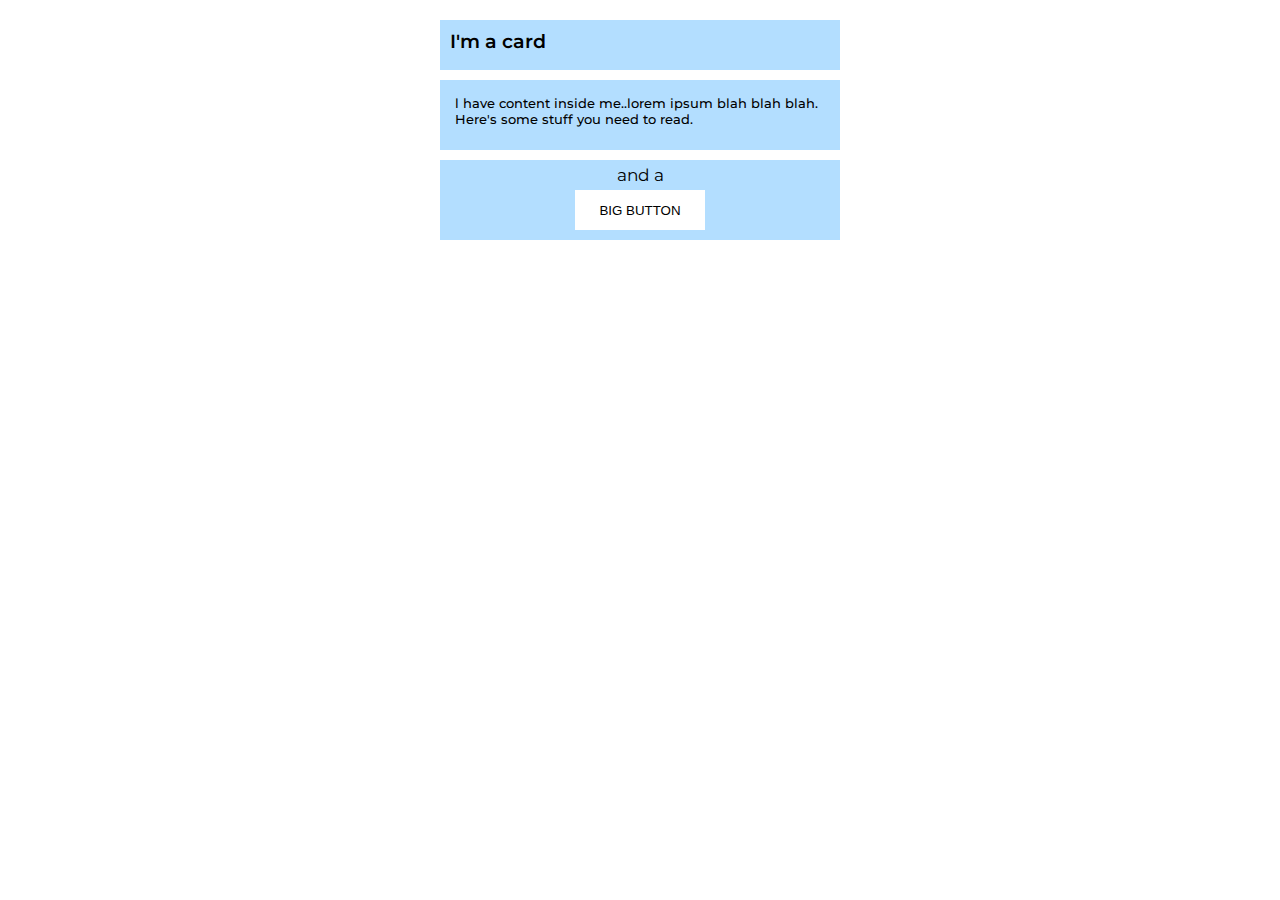
<file: #1/index.html>
<!DOCTYPE html>
<html lang="en">
<head>
    <meta charset="UTF-8">
    <meta name="viewport" content="width=device-width, initial-scale=1.0">
    <title>HIVE.BOOTCAMP.1</title>
    <link rel="stylesheet" type="text/css" href="https://cdnjs.cloudflare.com/ajax/libs/wow/1.1.2/wow.min.js">
    <link
    rel="stylesheet"
    href="https://cdnjs.cloudflare.com/ajax/libs/animate.css/4.1.1/animate.min.css"
  />
  <link rel="preconnect" href="https://fonts.googleapis.com">
<link rel="preconnect" href="https://fonts.gstatic.com" crossorigin>
<link href="https://fonts.googleapis.com/css2?family=Montserrat:ital,wght@0,100..900;1,100..900&display=swap" rel="stylesheet">
    <link rel="stylesheet" href="index.css">
</head>
<body>
    <div class="content">

    <div class="blokc-1 animate__animated animate__backInLeft  ">
   <p class="text-1">I'm a card</p>
    </div>

    <div class="blokc-2 animate__animated animate__backInRight ">
     <p class="text-2">l have content inside me..lorem ipsum blah blah blah.<br>
    Here's some stuff you need to read.</p>
    </div>

    <div class="blokc-3 animate__animated animate__backInUp ">
        <p class="text-3"> and a</p>
        <button class="blokc-4">BIG BUTTON</button>
    </div>

    </div>
</body>
</html>
</file>
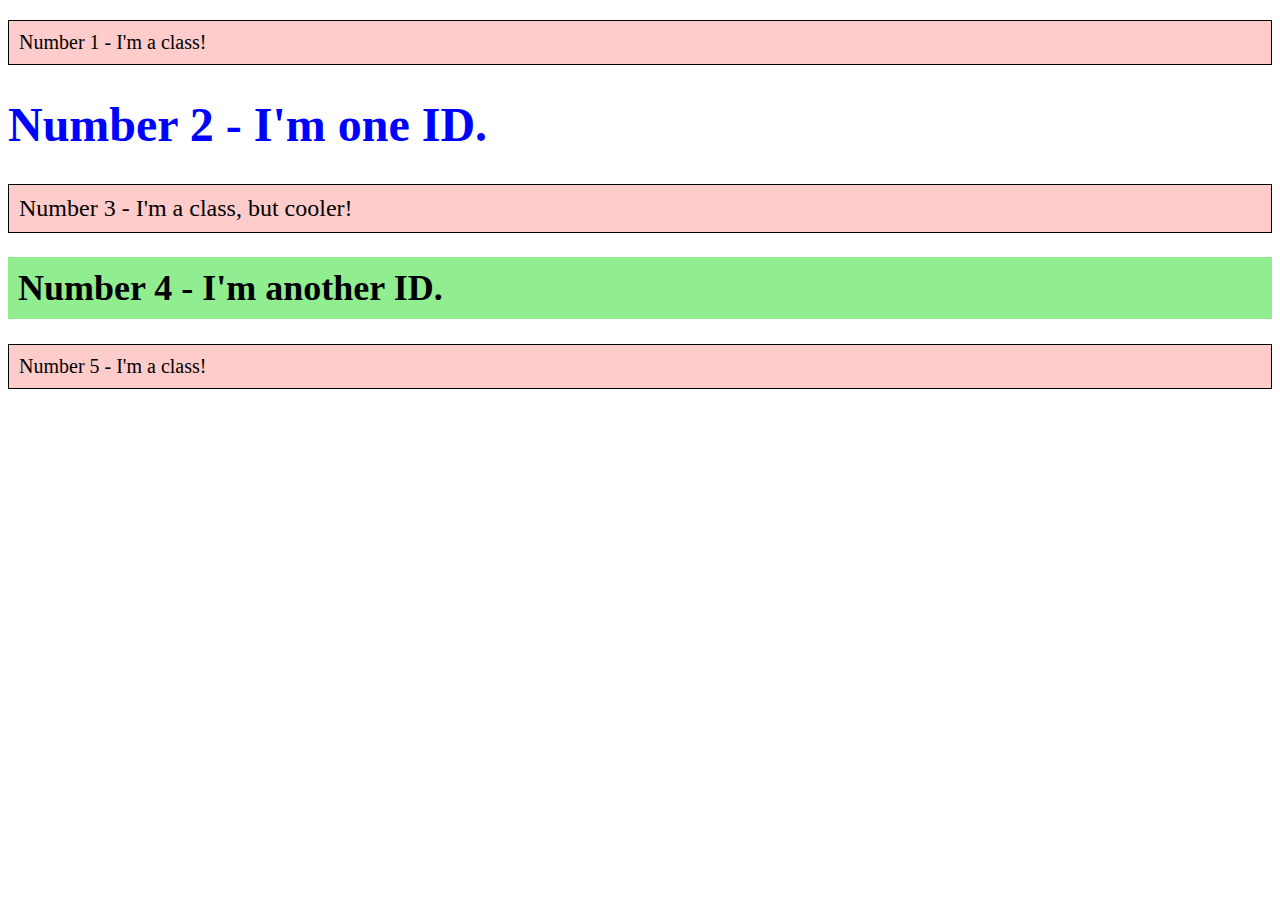
<file: #4/index.html>
<!DOCTYPE html>
<html lang="en">
<head>
    <meta charset="UTF-8">
    <meta name="viewport" content="width=device-width, initial-scale=1.0">
    <title>Document</title>
    <link rel="stylesheet" href="index.css">
</head>
<body>
    <p class="class-example">Number 1 - I'm a class!</p>
    <h1 id="id-example-1">Number 2 - I'm one ID.</h1>
    <p class="class-example cooler">Number 3 - I'm a class, but cooler!</p>
    <h1 id="id-example-2">Number 4 - I'm another ID.</h1>
    <p class="class-example">Number 5 - I'm a class!</p>
</body>
</html>
</file>
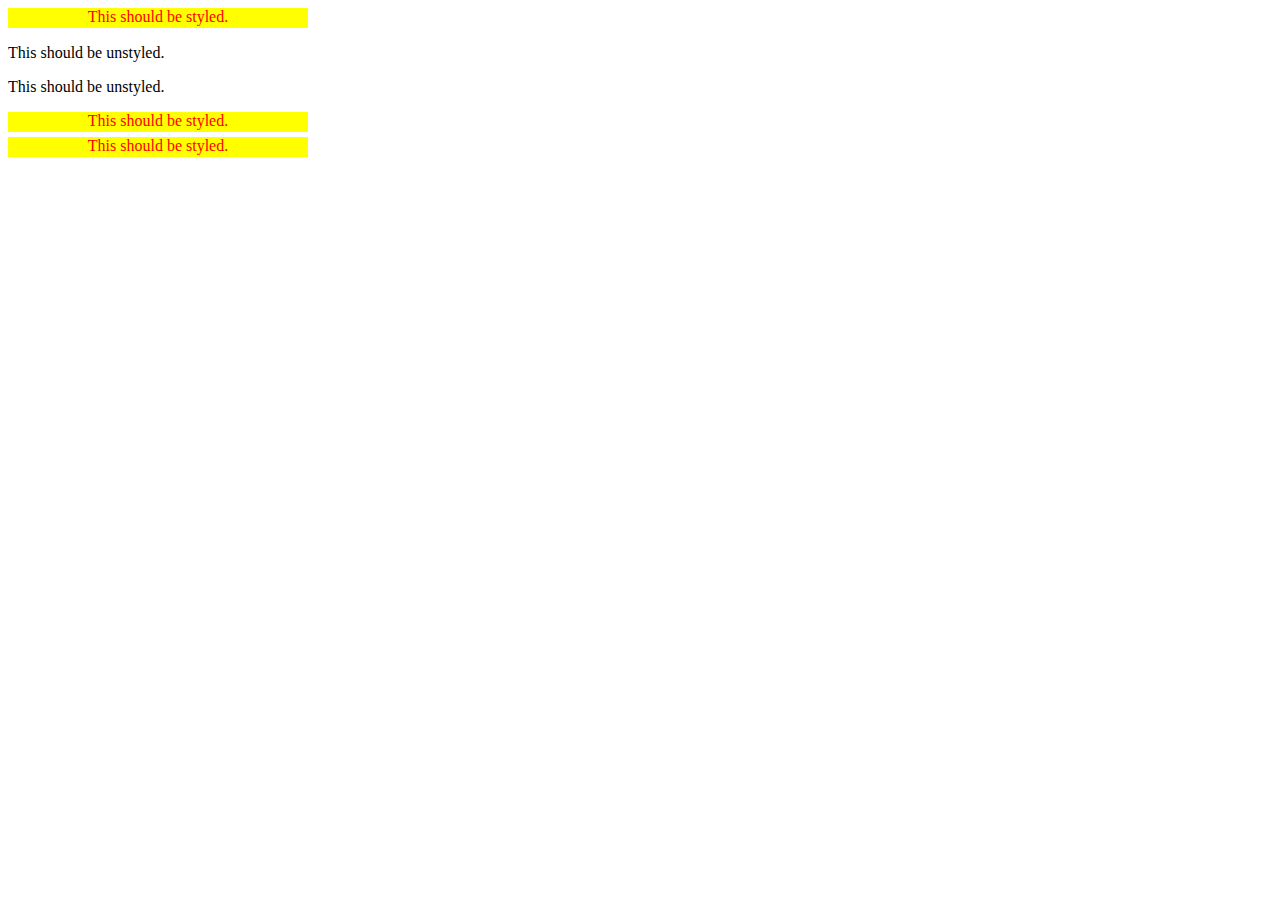
<file: #6/index.html>
<!DOCTYPE html>
<html lang="en">
<head>
    <meta charset="UTF-8">
    <meta name="viewport" content="width=device-width, initial-scale=1.0">
    <title>Document</title>
    <link rel="stylesheet" href="index.css">
</head>
<body>
    <div class="text">
        This should be styled.
    </div>
        <p>This should be unstyled.</p>
        <p>This should be unstyled.</p>

    <div class="text">
        This should be styled.
    </div>
    <div class="text">
        This should be styled.
    </div>
</body>
</html>
</file>
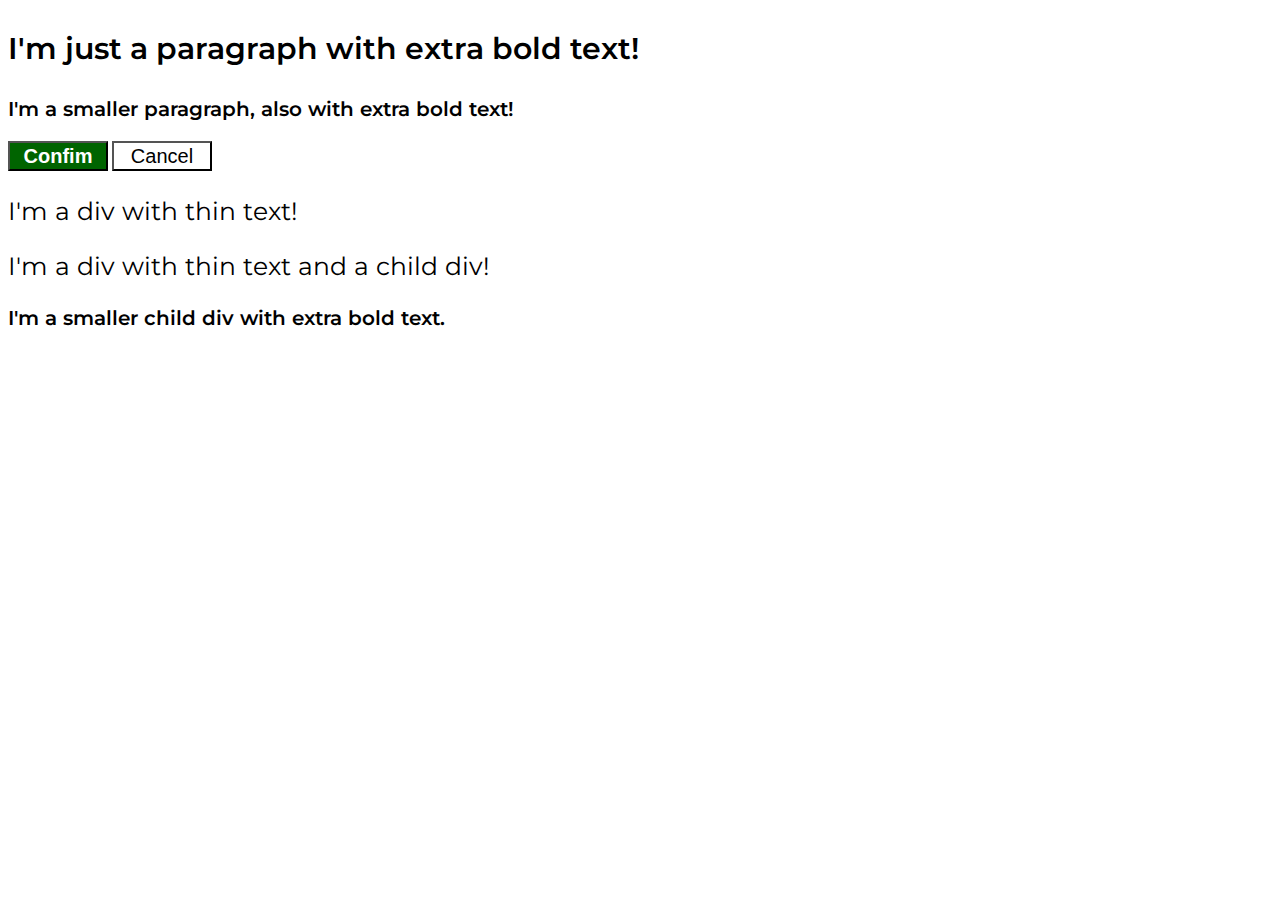
<file: #7/index.html>
<!DOCTYPE html>
<html lang="en">
<head>
    <meta charset="UTF-8">
    <meta name="viewport" content="width=device-width, initial-scale=1.0">
    <title>Document</title>
    <link rel="preconnect" href="https://fonts.googleapis.com">
<link rel="preconnect" href="https://fonts.gstatic.com" crossorigin>
<link href="https://fonts.googleapis.com/css2?family=Montserrat:ital,wght@0,100..900;1,100..900&display=swap" rel="stylesheet">
   <link rel="stylesheet" href="index.css">
</head>
<body>
    <p class="text-1">I'm just a paragraph with extra bold text!</p>
    <p class="text-2">I'm a smaller paragraph, also with extra bold text!</p>
    <button class="button-1">Confim</button> <button class="button-2">Cancel</button>
    <p class="text-3">I'm a div with thin text!</p>
    <p class="text-3">I'm a div with thin text and a child div!</p>
    <p class="text-2">I'm a smaller child div with extra bold text.</p>
</body>
</html>
</file>
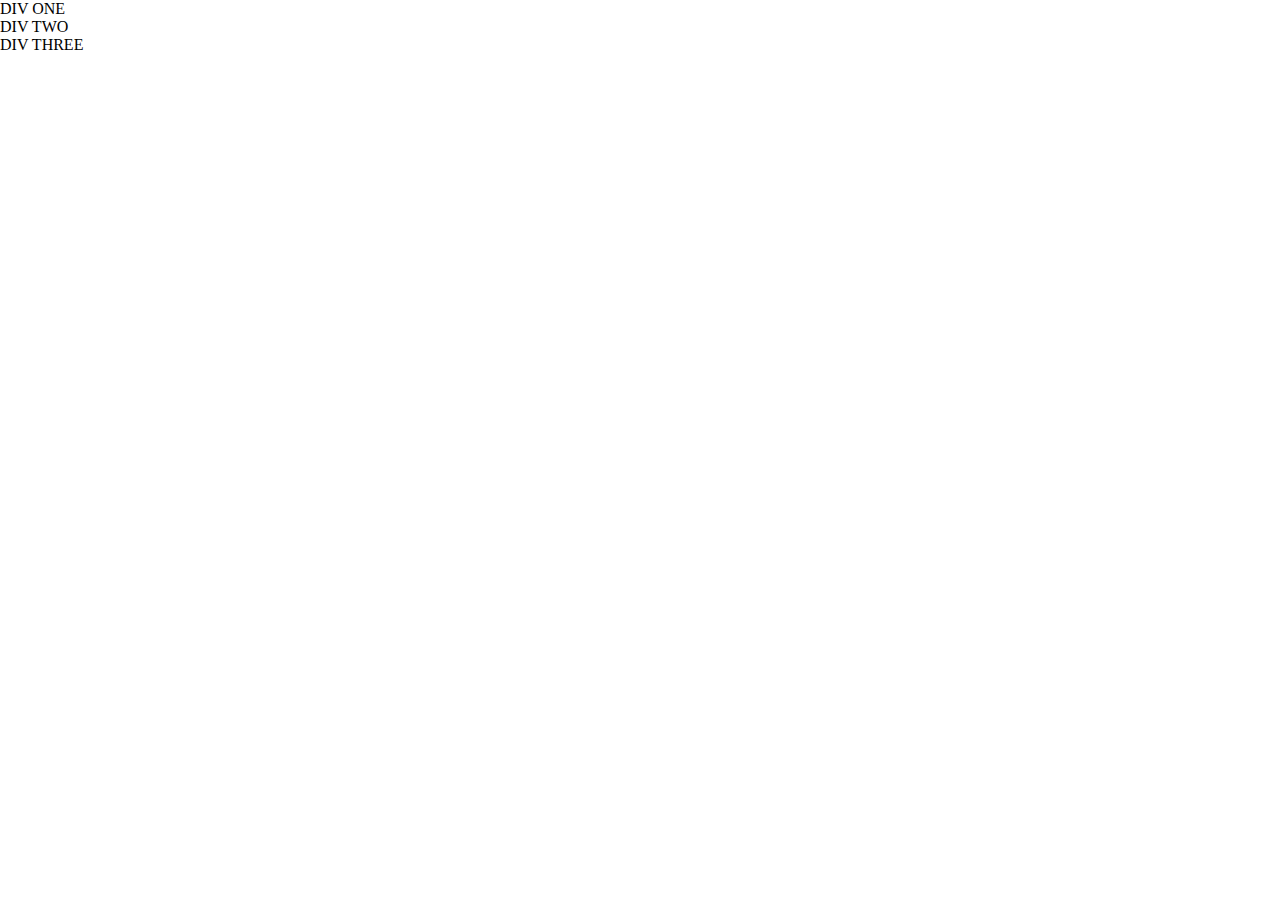
<file: #1/index1.html>
<!DOCTYPE html>
<html lang="en">
<head>
    <meta charset="UTF-8">
    <meta name="viewport" content="width=device-width, initial-scale=1.0">
    <title>Document</title>
    <link rel="stylesheet" href="index.css">
</head>
<body>
    <div class="block-1">DIV ONE</div>
    <div class="block-2"> DIV TWO</div>
    <div class="block-3"> DIV THREE</div>
</body>
</html>
</file>
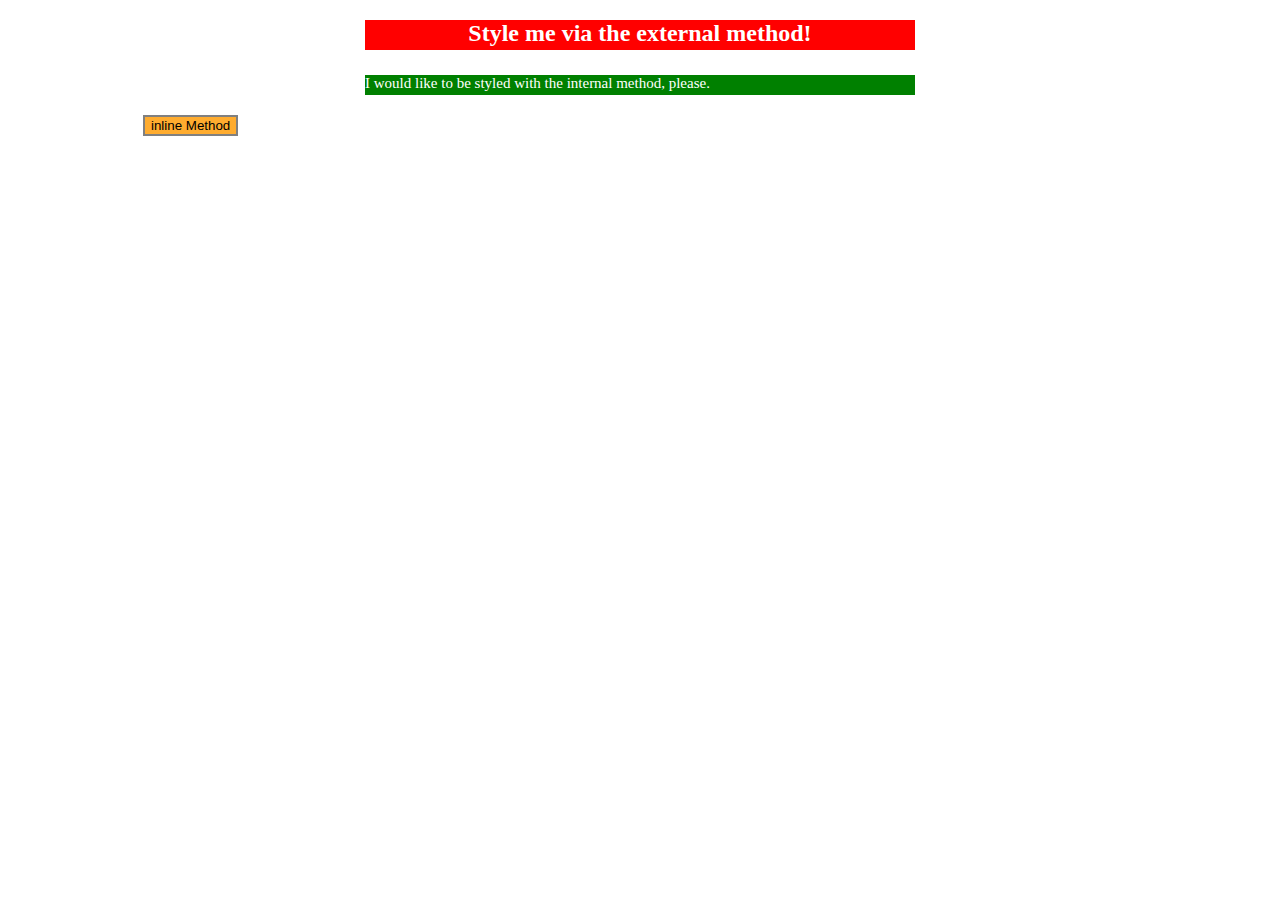
<file: #2/index1.html>
<!DOCTYPE html>
<html lang="en">
<head>
    <meta charset="UTF-8">
    <meta name="viewport" content="width=device-width, initial-scale=1.0">
    <title>bootcamp.2</title>
  <link rel="stylesheet" href="index1.css">
</head>
<body>
    <style>
      .block-2{
        width: 550px; 
        height: 20px;
        background-color: green;
        margin: auto;
      }
    </style>
    
    <div class="block-1">
        <h2 class="h2">Style me via the external method!</h2>
    </div>

    <div class="block-2">
      <h5 class="h5"> I would like to be styled with the internal method, please.</h4>
    </div>
    <button style="background-color: rgb(255, 172, 47); color: #000;  display: block; margin-top: 20px; margin-left: 135px; border: solid 2px grey;">inline Method</button>
</body>
</html>
</file>
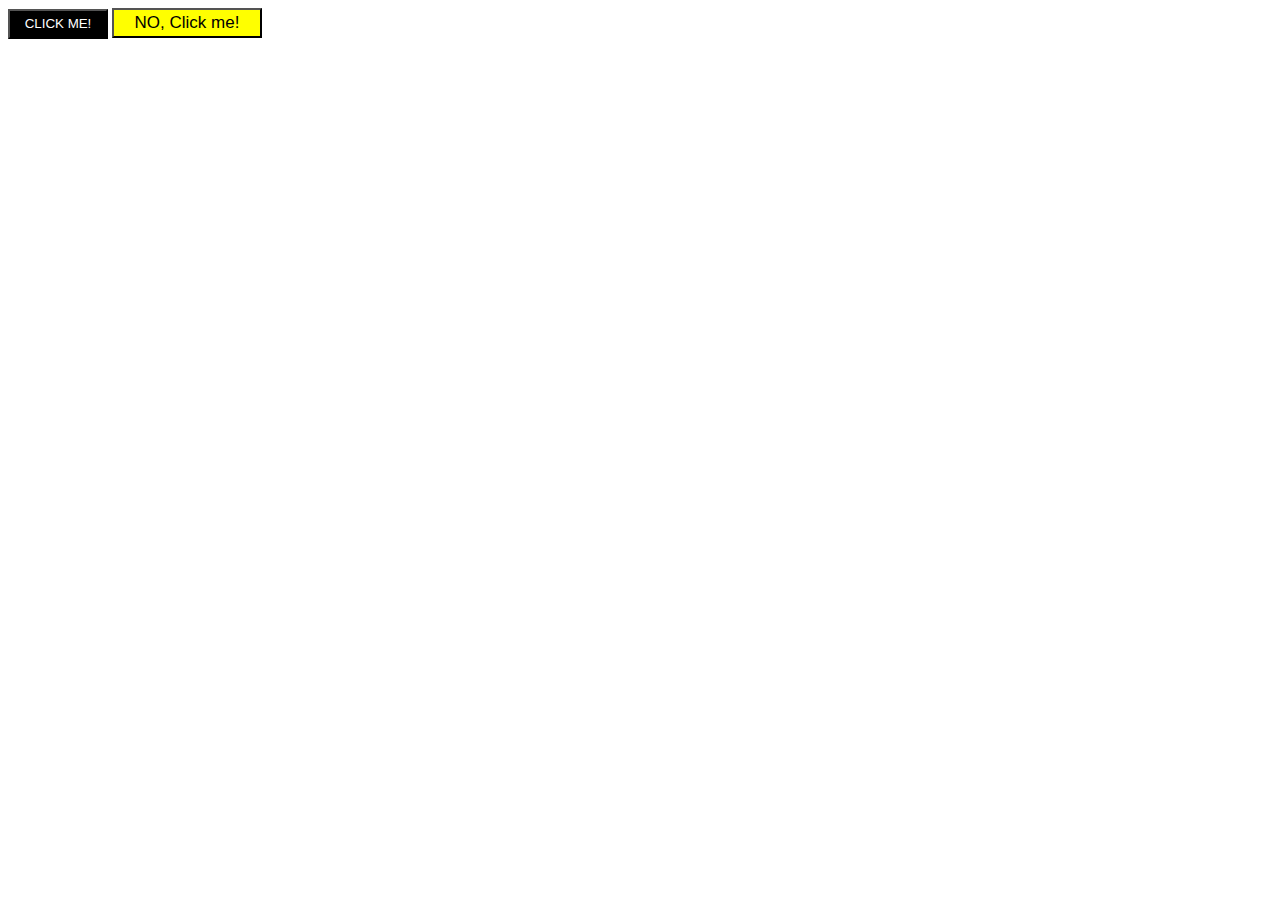
<file: #3/index1.html>
<!DOCTYPE html>
<html lang="en">
<head>
    <meta charset="UTF-8">
    <meta name="viewport" content="width=device-width, initial-scale=1.0">
    <title>Document</title>
    <link
    rel="stylesheet"
    href="https://cdnjs.cloudflare.com/ajax/libs/animate.css/4.1.1/animate.min.css"
  />
    <link rel="stylesheet" href="index1.css">
</head>
<body>
    <button class="blakc animate__animated animate__tada ">CLICK ME!</button>
    <button class="yellov animate__animated animate__backInRight ">NO, Click me!</button>
</body>
</html>
</file>
<file: #1/index.css>
*{
    box-sizing: border-box;
    margin: auto;
}


.blokc-1{
    width: 400px;
    height: 50px;
    background-color:#b3deff ;
    margin-top: 20px;
}

.blokc-2{
    width: 400px;
    height: 70px;
    background-color:#b3deff;
    margin-top: 10px;
}

.blokc-3{
    width: 400px;
    height: 80px;
    background-color: #b3deff;
    margin-top: 10px;
}

.text-1{
    font-size: 19px;
    padding: 10px;
    font-family:"Montserrat", system-ui ;
    font-weight: 600;
}

.text-2{
    font-size: 13px;
    padding: 15px;
    font-family:"Montserrat", system-ui ;
    font-weight: 500;
}

.text-3{
    font-size: 17px;
    padding: 5px;
    font-family:"Montserrat", system-ui ;
    font-weight: 400;
   text-align: center;
}
 button {
    width: 130px;
    height: 40px;
    background-color: #fff;
    margin-left: 135px;
    margin-bottom: 10px;
    border: 0px;
}
</file>
<file: #4/index.css>
* {
    box-sizing: border-box;
}
.class-example {
    font-size: 20px;
    background-color: #ffcccc;
    padding: 10px;
    border: 1px solid black;
}

.cooler {
    font-size: 24px;
    color: #000000;
}

#id-example-1 {
    font-size: 48px;
    color: blue;
}

#id-example-2 {
    font-size: 36px;
    font-weight: bold;
    background-color: #90ee90;
    padding: 10px;
    color: black;
}
</file>
<file: #6/index.css>
*{
    box-sizing: border-box;
}

.text{
    width: 300px;
    height: 20px;
    background-color: yellow;
    color: red;
    text-align: center;
    margin-top: 5px;
}
</file>
<file: #7/index.css>
*{
    box-sizing: border-box;
}
 .text-1{
    font-size: 30px ;
    font-weight: 600;
    font-family: "Montserrat", system-ui;
 }
 .text-2{
    font-weight: 600;
    font-size: 20px;
    font-family: "Montserrat", system-ui;
 }
 .text-3{
    font-size: 25px;
    font-weight: 400;
    font-family: "Montserrat", system-ui;
 }
 .button-1{
    width: 100px;
    height: 30px;
    background-color: darkgreen;
    color: #fff;
    font-size: 20px;
    font-weight: 600;
 }

 .button-2{
    width: 100px;
    height: 30px;
    background-color: #fff;
    font-size: 20px;
    font-weight: 200;
 }
</file>
<file: #2/index1.css>
*{
    box-sizing: border-box;
}

.block-1{
    width: 550px;
    height: 30px;
    background-color: red;
    margin: auto;
    padding: px;
    text-align: center;
}
.h2{
    color: #fff;
}

.h5{
    color: #fff;
    font-size: 15px;
    font-weight: 300;
}
</file>
<file: #3/index1.css>
*{
    box-sizing: border-box;
}

button, .blakc {
    width: 100px;
    height: 30px;
    background-color: black;
    color: #fff;
}

.yellov{
    width: 150px;
    height: 30px;
    background-color: yellow;
    color: #000;
    font-size: 17px;
}
</file>
